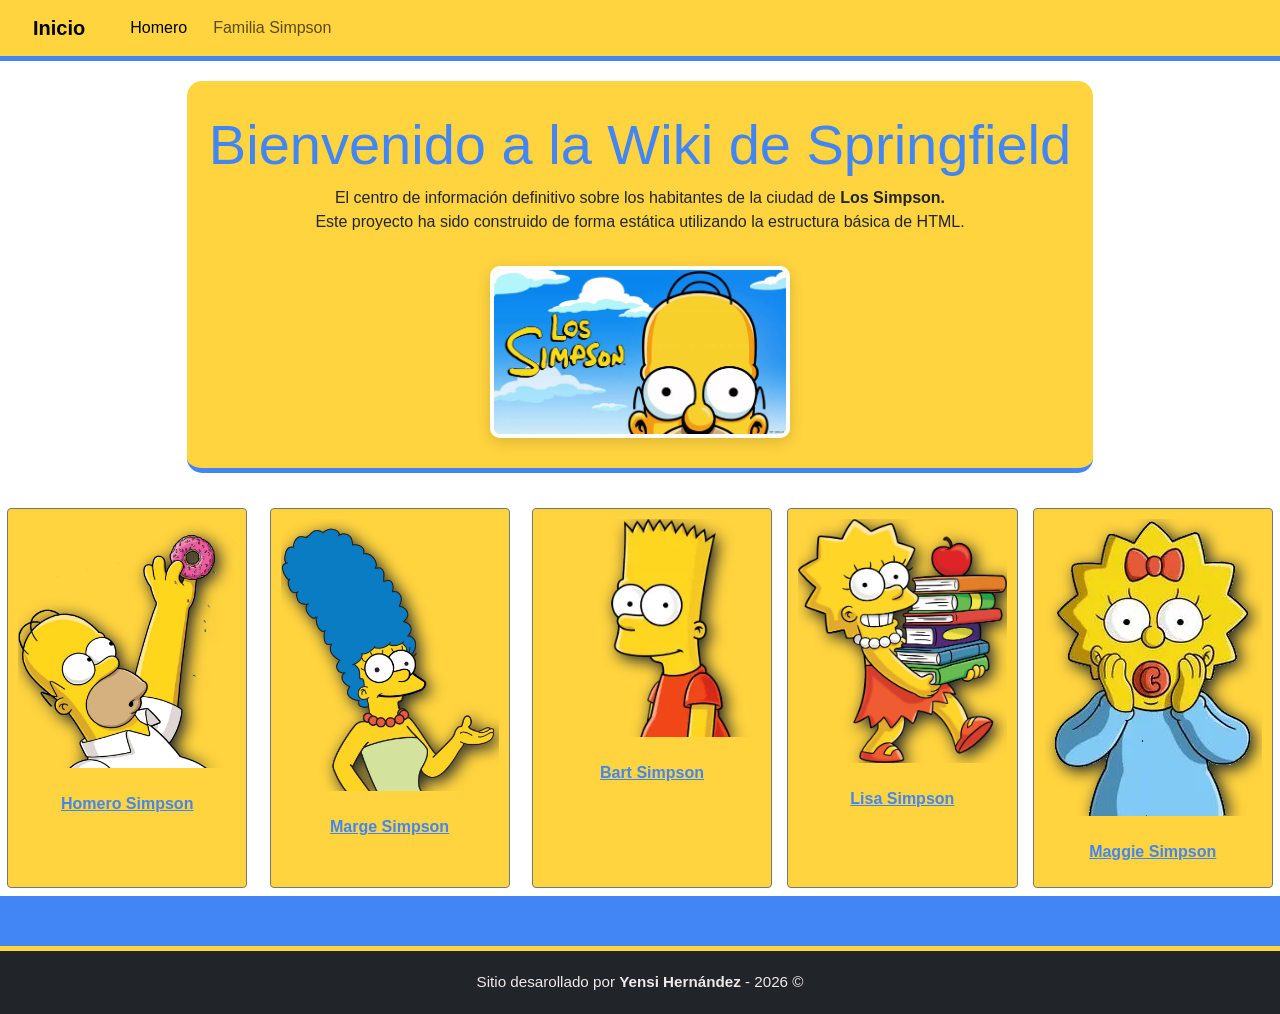
<file: index.html>
<!DOCTYPE html>
<html lang="es">

<head>
    <meta charset="UTF-8">
    <meta name="viewport" content="width=device-width, initial-scale=1.0">
    <title>Wiki Springfield</title>
    <link rel="stylesheet" href="/css/bootstrap.min.css">
    <link rel="stylesheet" href="/css/style.css">
    
    
   
</head>

<body>
    <!--MENU DE NAVEGACION-->

    <nav class="navbar navbar-expand-lg">
        <div class="container-fluid">
            <a class="navbar-brand" href="#">Inicio</a>
            <button class="navbar-toggler" type="button" data-bs-toggle="collapse" data-bs-target="#navbarNav"
                aria-controls="navbarNav" aria-expanded="false" aria-label="Toggle navigation">
                <span class="navbar-toggler-icon"></span>
            </button>
            <div class="collapse navbar-collapse" id="navbarNav">
                <ul class="navbar-nav">
                    <li class="nav-item">
                        <a class="nav-link active" aria-current="page" href="/pages/homero.html">Homero</a>
                    </li>
                    <li class="nav-item">
                        <a class="nav-link" href="/pages/familiasimpson.html">Familia Simpson</a>
                    </li>
                </ul>
            </div>
        </div>
    </nav>

    <div class="todo">
        <div class="contenedor-principal">
            <header class="header-wiki text-center">
                <div class="container">
                    <h1 class="display-4">Bienvenido a la Wiki de Springfield</h1>
        
                    <p>
                        El centro de información definitivo sobre los habitantes de la ciudad de <strong>Los Simpson.</strong><br>
                        Este proyecto ha sido construido de forma estática utilizando la estructura básica de HTML.
                    </p>
                    <img src="img/simpson.webp" alt= "Imagen Homero Simpson portada" 
                    class="img-simpson img-fluid mt-3" style="width: 100%; max-width: 300px;">
                </div>
            </header>
        </div>
        

        <div class="d-flex justify-content-center flex-wrap gap-2 my-2">
            <div class="card-personaje card text-center" style="width: 15rem; margin: 0 auto;">
                <a href="/pages/homero.html">
                    <div class="img-personaje">
                        <img src="img/SimpsonHomero.webp" class="img-fluid" alt="Homero Simpson">
                    </div>
                    <div class="card-body">
                        <h5 class="card-title">Homero Simpson</h5>
                    </div>
                </a>
            </div>

            <div class="card-personaje card text-center" style="width: 15rem; margin: 0 auto;">
                <a href="/pages/homero.html">
                    <div class="img-personaje">
                        <img src="img/Marge.webp" class="img-fluid" alt="Marge Simpson">
                    </div>
                    <div class="card-body">
                        <h5 class="card-title">Marge Simpson</h5>
                    </div>
                </a>
            </div>

            <div class="card-personaje card text-center" style="width: 15rem; margin: 0 auto;">
                <a href="/pages/homero.html">
               <div class="img-personaje">
                        <img src="img/Bart.webp" class="img-fluid" alt="Bart Simpson">
                    </div>
                    <div class="card-body">
                        <h5 class="card-title">Bart Simpson</h5> 
                    </div>
                </a>
            </div>

            <div class="card-personaje card text-center">
                <a href="/pages/homero.html">
               <div class="img-personaje">
                        <img src="img/Lisa.webp" class="img-fluid" alt="Lisa Simpson">
                    </div>
                    <div class="card-body">
                        <h5 class="card-title">Lisa Simpson</h5> 
                    </div>
                </a>
            </div>

            <div class="card-personaje card text-center" style="width: 15rem; margin: 0 auto;">
                <a href="/pages/homero.html">
               <div class="img-personaje">
                        <img src="img/Maggie.webp" class="img-fluid" alt="Maggie Simpson">
                    </div>
                    <div class="card-body">
                        <h5 class="card-title">Maggie Simpson</h5> 
                    </div>
                </a>
            </div>
        </div>
    </div>

 <div class="footer">
    <footer>
        <div class="container text-center">
            <p class="mb-0">Sitio desarollado por <strong>Yensi Hernández</strong> - 2026 ©</p>
        </div>
    </footer>
 </div>
    </div>
    

 


<script src="https://cdn.jsdelivr.net/npm/bootstrap@5.3.0/dist/js/bootstrap.bundle.min.js"></script>

</body>
</html>
</file>
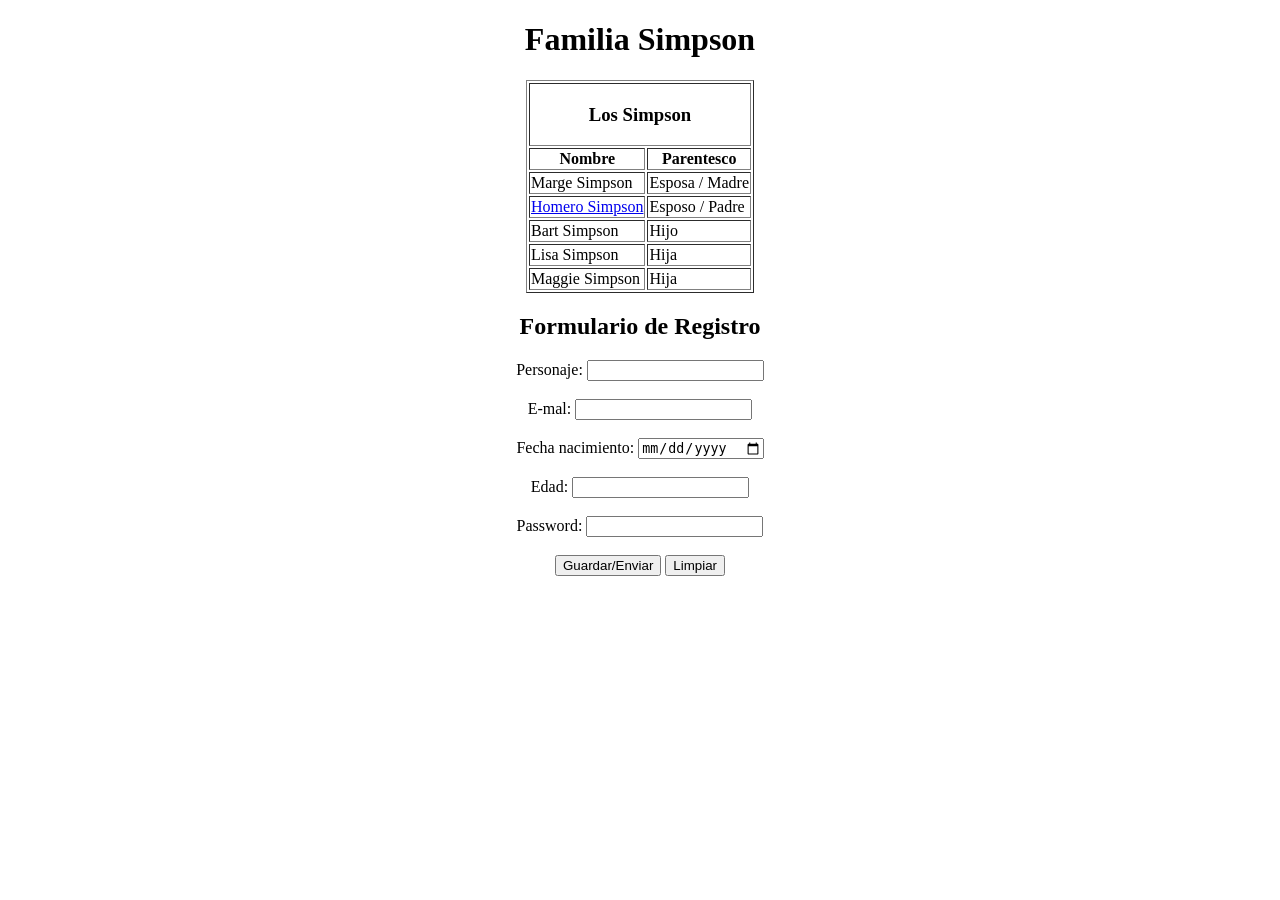
<file: familiasimpson.html>
<!DOCTYPE html>
<html lang="es">
    <head>
    <meta charset="UTF-8">
    <meta name="viewport" content="width=device-width, initial-scale=1.0">
    <title>Familia Simpson - Wiki Sprinfield</title>
    </head>
    <body>
    <header align="center">
        <h1> Familia Simpson</h1>
    </header>

    <!--Esta Es Una Seccion-->
    <section>
        <!--Esto Es Una Tabla-->
        <table border="1" align="center">
            <!--tr Es etiqueta para crear una fila-->
            <tr>
                <!--th Es una Etiqueta Para El Encabezado De Columna--> 
                <td colspan="2" align="center">
                    <h3>Los Simpson</h3>
                </td>
            </tr>
            <tr>
                <!--th Es una Etiqueta Para El Encabezado De Columna-->
            <th>Nombre</th>
            <th>Parentesco</th>
            </tr>
            <tr>
                <!--td Es una Etiqueta Para Crear Celda-->
            <td>Marge Simpson</td>
            <td>Esposa / Madre</td>
            </tr>
            <tr>
            <td><a href="homero.html">Homero Simpson</a></td>
            <td>Esposo / Padre</td>
            </tr>
            <tr>
            <td>Bart Simpson</td>
            <td>Hijo</td>
            </tr>
            <tr>
            <td>Lisa Simpson</td>
            <td>Hija</td>
            </tr>
            <tr>
            <td>Maggie Simpson</td>
            <td>Hija</td>
            </tr>
        
        
        </table>
    </section>

    <section>
        <form align="center" border="1">
           <h2>Formulario de Registro</h2>
           <label>Personaje:</label>
              <input type="text" required> 
              <br><br>
               <label>E-mal:</label>
               <input type="email" required>
               <br><br>
                <label>Fecha nacimiento:</label>
                <input type="date">
                <br><br>
                <label>Edad:</label>
                <input type="number" required>
                <br><br>
                 <label>Password:</label>
                 <input type="password" required>
                 <br><br>
                 <button type="submit">Guardar/Enviar</button>
                 <button type="reset">Limpiar</button>
            
        </form>

    </section>
    
</body>
</html>
</file>
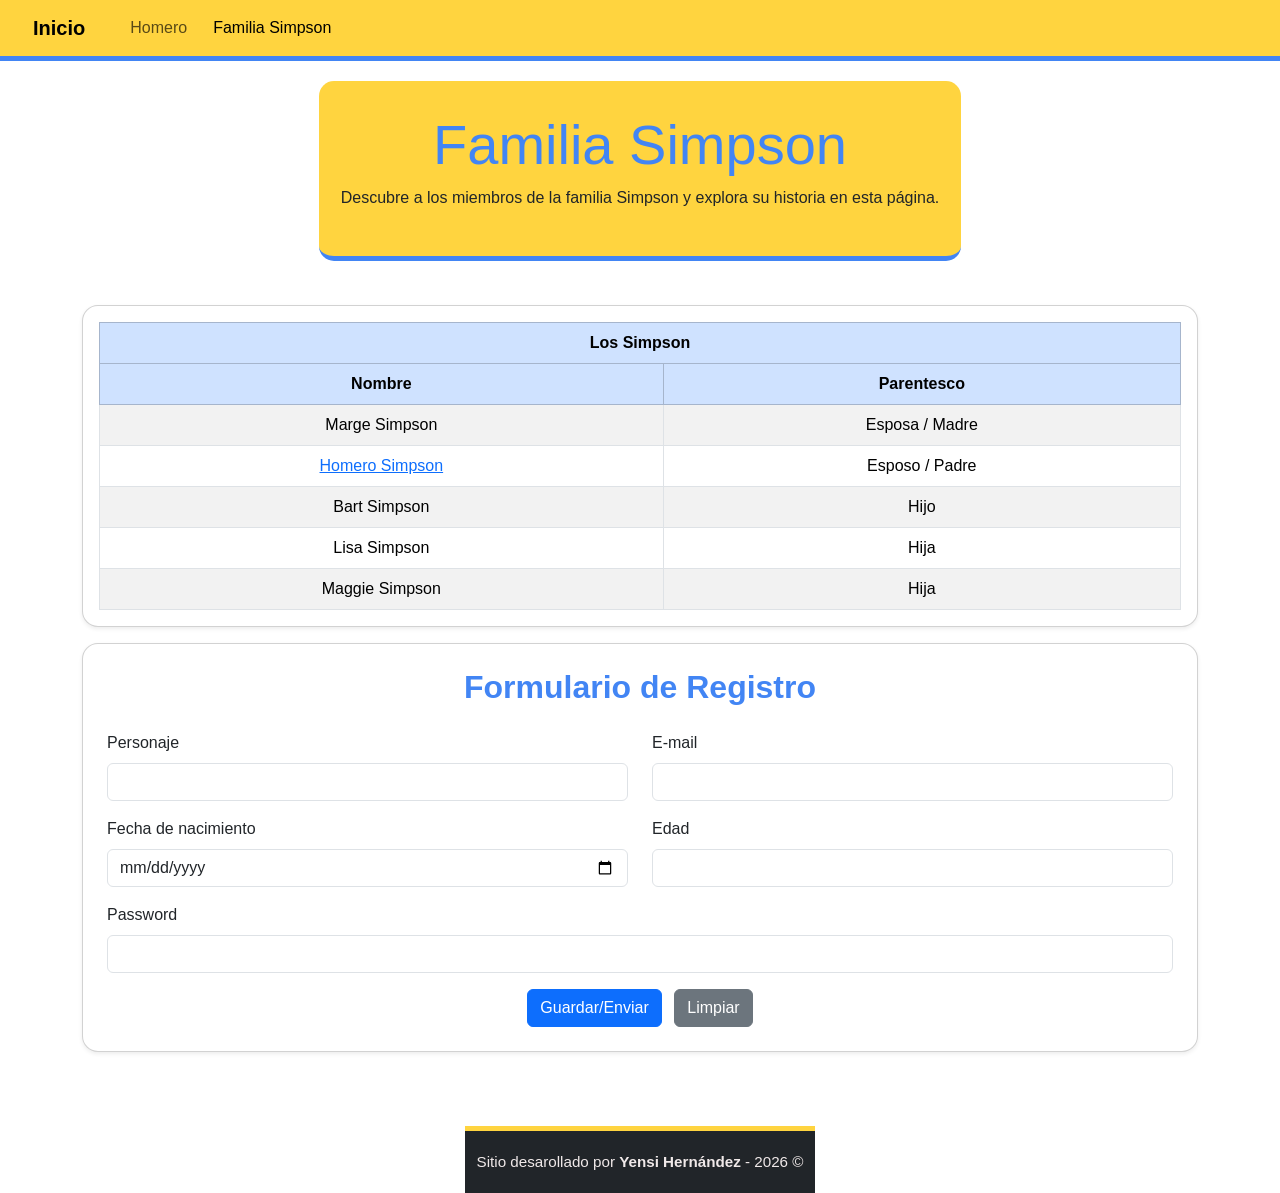
<file: pages/familiasimpson.html>
<!DOCTYPE html>
<html lang="es">
<head>
    <meta charset="UTF-8">
    <meta name="viewport" content="width=device-width, initial-scale=1.0">
    <title>Familia Simpson - Wiki Springfield</title>
    <link rel="stylesheet" href="/css/bootstrap.min.css">
    <link rel="stylesheet" href="/css/style.css">
</head>
<body style="background-color: #ffffff;">
    <nav class="navbar navbar-expand-lg">
        <div class="container-fluid">
            <a class="navbar-brand" href="/index.html">Inicio</a>
            <button class="navbar-toggler" type="button" data-bs-toggle="collapse" data-bs-target="#navbarNav"
                aria-controls="navbarNav" aria-expanded="false" aria-label="Toggle navigation">
                <span class="navbar-toggler-icon"></span>
            </button>
            <div class="collapse navbar-collapse" id="navbarNav">
                <ul class="navbar-nav">
                    <li class="nav-item">
                        <a class="nav-link" href="/pages/homero.html">Homero</a>
                    </li>
                    <li class="nav-item">
                        <a class="nav-link active" aria-current="page" href="/pages/familiasimpson.html">Familia Simpson</a>
                    </li>
                </ul>
            </div>
        </div>
    </nav>

    <div class="todo">
        <div class="contenedor-principal">
            <header class="header-wiki text-center">
                <div class="container">
                    <h1 class="display-4">Familia Simpson</h1>
                    <p>
                        Descubre a los miembros de la familia Simpson y explora su historia en esta página.
                    </p>
                    
                </div>
            </header>
        </div>
   

    <div class="container mt-3">
        <div class="card shadow-sm rounded-4 mt-2 mb-3">
            <div class="card-body p-3">
                <div class="table-responsive">
                    <table class="table table-bordered table-striped align-middle text-center mb-0">
                        <thead class="table-primary">
                            <tr>
                                <th colspan="2">Los Simpson</th>
                            </tr>
                            <tr>
                                <th>Nombre</th>
                                <th>Parentesco</th>
                            </tr>
                        </thead>
                        <tbody>
                            <tr>
                                <td>Marge Simpson</td>
                                <td>Esposa / Madre</td>
                            </tr>
                            <tr>
                                <td><a href="/pages/homero.html">Homero Simpson</a></td>
                                <td>Esposo / Padre</td>
                            </tr>
                            <tr>
                                <td>Bart Simpson</td>
                                <td>Hijo</td>
                            </tr>
                            <tr>
                                <td>Lisa Simpson</td>
                                <td>Hija</td>
                            </tr>
                            <tr>
                                <td>Maggie Simpson</td>
                                <td>Hija</td>
                            </tr>
                        </tbody>
                    </table>
                </div>
            </div>
        </div>

        <div class="card shadow-sm rounded-4 mb-4">
            <div class="card-body p-4">
                <h2 class="text-center mb-4">Formulario de Registro</h2>
                <form>
                    <div class="row gy-3">
                        <div class="col-md-6">
                            <label class="form-label">Personaje</label>
                            <input type="text" class="form-control" required>
                        </div>
                        <div class="col-md-6">
                            <label class="form-label">E-mail</label>
                            <input type="email" class="form-control" required>
                        </div>
                        <div class="col-md-6">
                            <label class="form-label">Fecha de nacimiento</label>
                            <input type="date" class="form-control">
                        </div>
                        <div class="col-md-6">
                            <label class="form-label">Edad</label>
                            <input type="number" class="form-control" required>
                        </div>
                        <div class="col-md-12">
                            <label class="form-label">Password</label>
                            <input type="password" class="form-control" required>
                        </div>
                        <div class="col-12 text-center mt-3">
                            <button type="submit" class="btn btn-primary me-2">Guardar/Enviar</button>
                            <button type="reset" class="btn btn-secondary">Limpiar</button>
                        </div>
                    </div>
                </form>
            </div>
        </div>
    </div>

    <div class="footer">
        <footer>
            <div class="container text-center">
                <p class="mb-0">Sitio desarollado por <strong>Yensi Hernández</strong> - 2026 ©</p>
            </div>
        </footer>
    </div>
 </div>
    <script src="https://cdn.jsdelivr.net/npm/bootstrap@5.3.0/dist/js/bootstrap.bundle.min.js"></script>
</body>
</html>
</file>
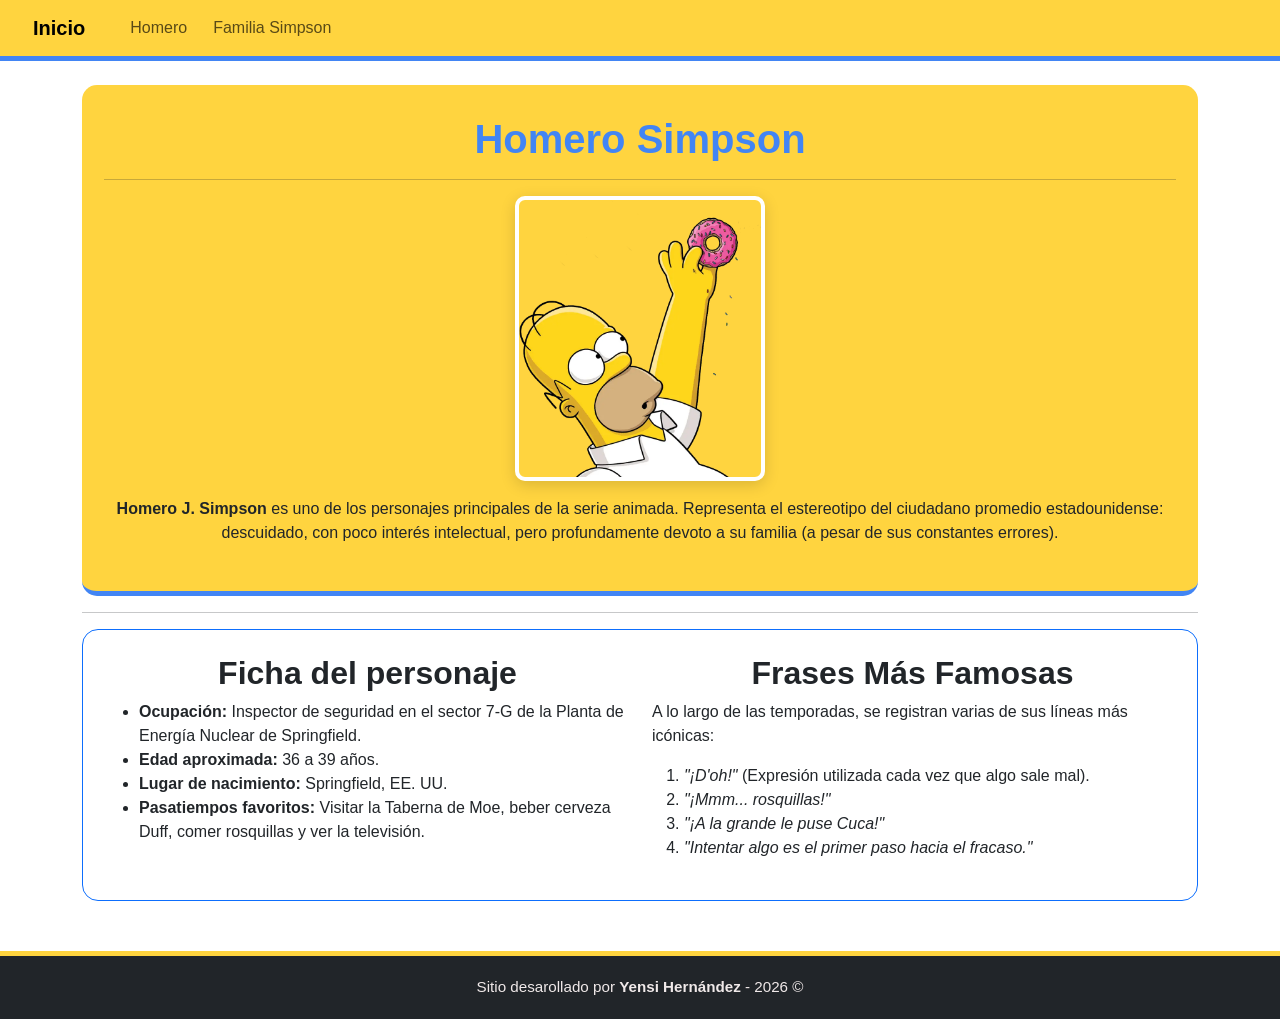
<file: pages/homero.html>
<!DOCTYPE html>
<html lang="es">
<head>
    <meta charset="UTF-8">
    <meta name="viewport" content="width=device-width, initial-scale=1.0">
    <title>Homero - Wiki Springfield</title>
    <link rel="stylesheet" href="/css/bootstrap.min.css">
    <link rel="stylesheet" href="/css/style.css">
</head>

<body style="background-color: #ffffff;">
    <nav class="navbar navbar-expand-lg">
        <div class="container-fluid">
            <a class="navbar-brand" href="/index.html">Inicio</a>
            <button class="navbar-toggler" type="button" data-bs-toggle="collapse" data-bs-target="#navbarNav"
                aria-controls="navbarNav" aria-expanded="false" aria-label="Toggle navigation">
                <span class="navbar-toggler-icon"></span>
            </button>
            <div class="collapse navbar-collapse" id="navbarNav">
                <ul class="navbar-nav">
                    <li class="nav-item">
                        <a class="nav-link" href="/pages/homero.html">Homero</a>
                    </li>
                    <li class="nav-item">
                        <a class="nav-link" href="/pages/familiasimpson.html">Familia Simpson</a>
                    </li>
                </ul>
            </div>
        </div>
    </nav>

    <div class="container my-4">
        <header class="header-wiki text-center">
            <div class="container">
                <h1>Homero Simpson</h1>
                <hr>
                <img src="/img/SimpsonHomero.webp" alt="Homero Simpson" class="img-simpson img-fluid mx-auto d-block" style="max-width:250px;">
                <p class="mt-3">
                    <strong>Homero J. Simpson</strong> es uno de los personajes principales de la serie animada.
                    Representa el estereotipo del ciudadano promedio estadounidense: descuidado, con poco interés
                    intelectual, pero profundamente devoto a su familia (a pesar de sus constantes errores).
                </p>
            </div>
        </header>

        <hr>

        <div class="border border-primary rounded-4 p-4 bg-white">
            <div class="row">
                <div class="col-md-6 mb-4 mb-md-0">
                    <h2 class="text-center text-dark">Ficha del personaje</h2>
                    <ul>
                        <li><strong>Ocupación:</strong> Inspector de seguridad en el sector 7-G de la Planta de Energía Nuclear de
                            Springfield.</li>
                        <li><strong>Edad aproximada:</strong> 36 a 39 años.</li>
                        <li><strong>Lugar de nacimiento:</strong> Springfield, EE. UU.</li>
                        <li><strong>Pasatiempos favoritos:</strong> Visitar la Taberna de Moe, beber cerveza Duff, comer rosquillas y
                            ver la televisión.</li>
                    </ul>
                </div>
                <div class="col-md-6">
                    <h2 class="text-center text-dark">Frases Más Famosas</h2>
                    <p>A lo largo de las temporadas, se registran varias de sus líneas más icónicas:</p>

                    <ol>
                        <li><em>"¡D'oh!"</em> (Expresión utilizada cada vez que algo sale mal).</li>
                        <li><em>"¡Mmm... rosquillas!"</em></li>
                        <li><em>"¡A la grande le puse Cuca!"</em></li>
                        <li><em>"Intentar algo es el primer paso hacia el fracaso."</em></li>
                    </ol>
                </div>
            </div>
        </div>
    </div>

    <div class="footer">
        <footer>
            <div class="container text-center">
                <p class="mb-0">Sitio desarollado por <strong>Yensi Hernández</strong> - 2026 ©</p>
            </div>
        </footer>
    </div>

    <script src="https://cdn.jsdelivr.net/npm/bootstrap@5.3.0/dist/js/bootstrap.bundle.min.js"></script>

</body>
</html>
</file>
<file: css/style.css>
/*CREANDO VARIABLES PARA COLORES*/
:root {
    --amarillo-simpson: #ffd43f;
    --azul-simpson: #4285f4;
    --oscuro: #212529;
    --claro: #f8f9fa;
}

nav{
    background-color: var(--amarillo-simpson);
    padding: 10px 0;
    border-bottom: 5px solid var(--azul-simpson);
}
 footer{
    background-color: var(--oscuro);
    color: var(--claro);
    padding: 20px 0;
    border-top: 5px solid var(--amarillo-simpson);
    margin-top: 50px;
    width: 100%;
 }
/*DANDO ESTILO A LAS OPCIONES DEL MENU*/
nav a {
    color: var(--oscuro);
    text-decoration: none;
    font-weight: bold;
    padding: 8px 16px;
    margin: 0 5px;
    border-radius: 4px;
    transition: all 0.3s ease;
}

/*HOVER ES CUANDO COLOCAMOS EL MOUSE SOBRE UN ELEMENTO*/
nav a:hover {
    background-color: hsl(47, 100%, 62%);
    color: var(--oscuro);
}

/*AGREGAR ESTILOS A LAS ETIQUETAS H1, H2 Y H3*/
h1, 
h2,
h3 {
    color: var(--azul-simpson);
    font-weight: bold;
}

/*ESTILOS DEL HEADER DE LA WIKI*/
.header-wiki {
    background-color: var(--amarillo-simpson) ;
    padding:  30px 10px;
    border-bottom: 5px solid var(--azul-simpson);
    border-radius: 15px 15px 15px 15px; /*Bordes*/
}

/* Forzar que el título sea azul como en la imagen */
.header-wiki h2 {
    color: var(--azul-simpson) !important;
    font-weight: bold;
}

/*ESTILOS DE LA IMAGEN DEL INDEX */
.img-simpson {
    border: 4px solid white;
    box-shadow: 0 4px 15px rgba(0, 0, 0, 0.15);
    /*sombra*/
    border-radius: 10px;
    transition: transform 0.3s ease;
}

.img-simpson:hover {
    transform: scale(1.03); /*Efecto sutil al pasar el mouse*/
}

/*CAMBIOS APLICADOS*/
h5{
    color: var(--oscuro);
    font-weight: bold;
}

.contenedor-principal {
    max-width: 1500px;
    margin: 0 auto;
    padding: 20px;
}

.footer{
    max-width: 100%;
    margin: 0 auto;
}

.todo {
    background-color: white;
    max-width: 1600px;
    margin: 0 auto;
    min-height: calc(100vh - 65px);
    display: grid;
    grid-template-rows: 1fr auto;
}




/* 4. TARJETAS DE PERSONAJES (Alineadas horizontales) */
.card-personaje {
    background-color: var(--amarillo-simpson);
    width: 18%; /* Permite que las 5 tarjetas queden en una sola fila */
    min-width: 160px; /* Evita que se deformen en pantallas pequeñas */
    color: var(--oscuro);
    padding: 10px;
    border-radius: 4px;
    border: 1px solid #777 !important; /* Borde oscuro y fino como la muestra */
    transition: all 0.3s ease;
}

.card-personaje:hover {
    transform: scale(1.03);
    box-shadow: var(--amarillo-simpson) 0px 4px 15px;
}

.img-personaje {
    width: 100%;
    height: 230px;
    display: flex;
    justify-content: center;
    overflow: hidden;
}

.img-personaje img {
    max-width: 100%;
    max-height: 100%;
    object-fit: cover;
    filter: drop-shadow(4px 4px 8px var(--oscuro));
}

body {
    font-family: 'Segoe UI', Tahoma, Geneva, Verdana, sans-serif;
    background-color: var(--azul-simpson);
    margin: 0;
    padding: 0;
}


.card-personaje a {
    text-decoration: none; /* Evita subrayados raros en la imagen */
}

.card-personaje:hover {
    transform: scale(1.03);
    box-shadow: 0px 4px 15px rgba(0, 0, 0, 0.2);
}

/* Contenedor de la foto del personaje */
.img-personaje {
    width: 100%;
    height: auto; /* Dejamos automático para que Bootstrap maneje las proporciones */
    display: flex;
    justify-content: center;
    overflow: hidden;
    margin-bottom: 10px;
}

.img-personaje img {
    max-width: 100%;
    height: auto;
}

/* Texto interno de la tarjeta (Nombres) */
.card-personaje .card-title {
    color: var(--azul-simpson) !important; /* Nombre en azul */
    font-weight: bold;
    font-size: 1rem;
    text-decoration: underline; /* Efecto link debajo del nombre */
    margin: 0;
}

/* 5. FOOTER */
footer {
    color: #f0e9e9;
    font-size: 0.95rem;
}
</file>
